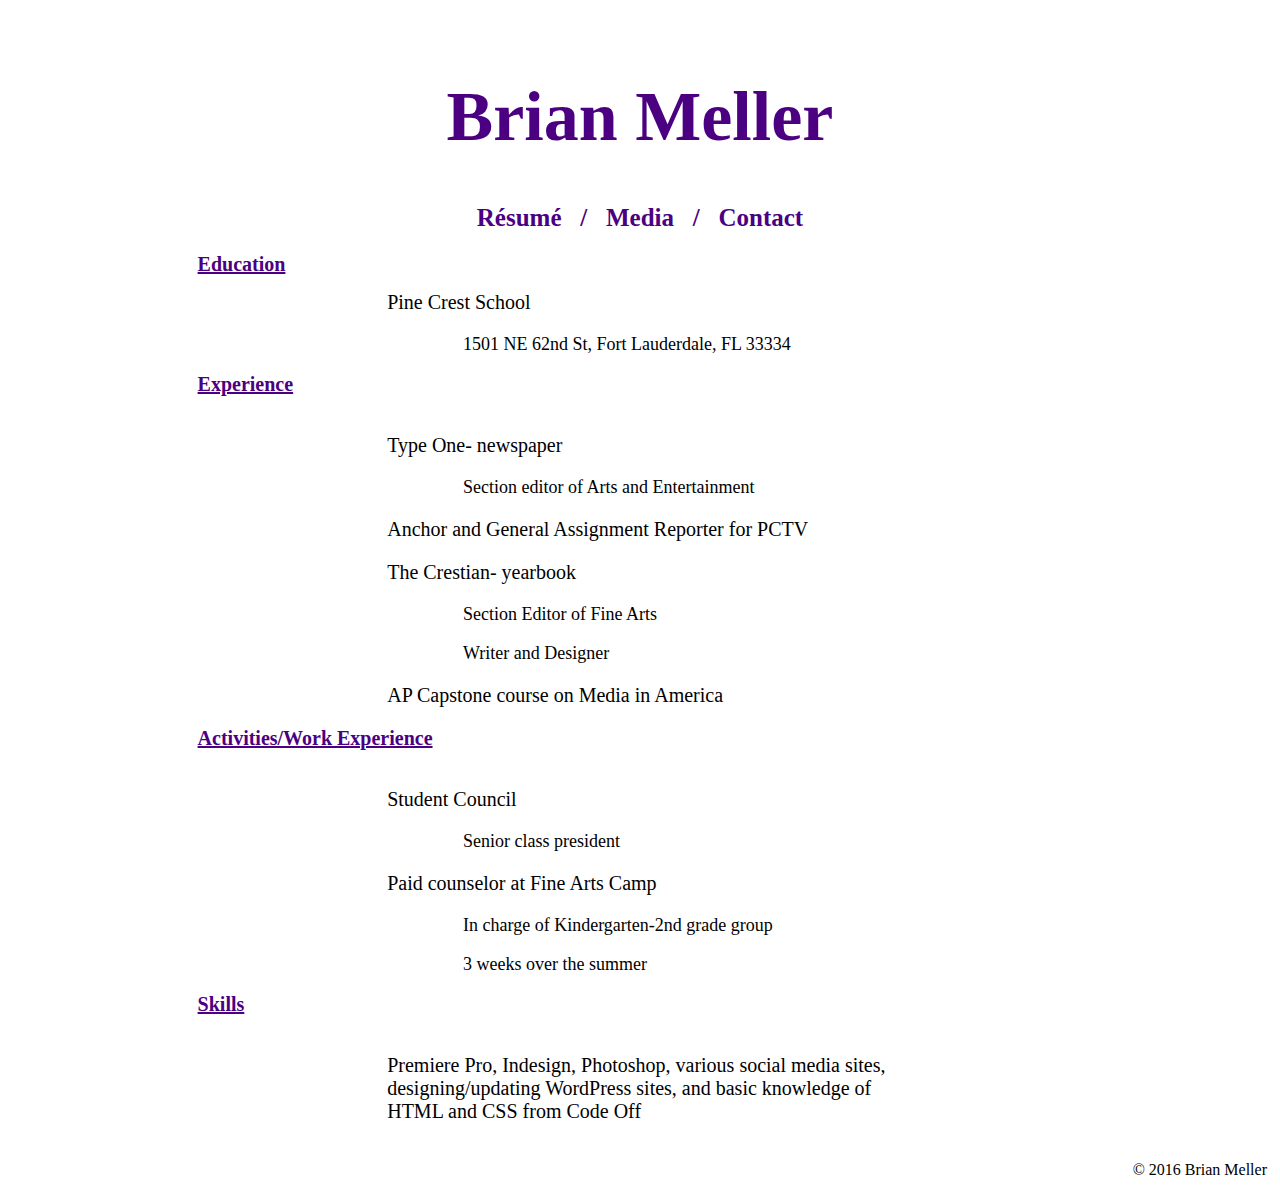
<file: index.html>
<!DOCTYPE html>
<html>
<head> 
	<title> Brian Meller </title>
	<link rel="stylesheet" type="text/css" href="style.css">
	<h1><a class="BMM" href="http://brianmeller.github.io"> Brian <strong> Meller </strong> </a></h1>
	<h2><a href="http://brianmeller.github.io">R&eacute;sum&eacute;</a>&nbsp;&nbsp;&nbsp;/&nbsp;&nbsp;&nbsp;<a class="other" href="http://brianmeller.github.io/media/">Media</a>&nbsp;&nbsp;&nbsp;/&nbsp;&nbsp;&nbsp;<a class="other" href="http://brianmeller.github.io/contact/">Contact</a></h2>
</head>
<body>
	&nbsp
	<div class=heading> Education </h3> </div>
	&nbsp
		<div class="info">
		<p>Pine Crest School </p>		
			<ul>1501 NE 62nd St, Fort Lauderdale, FL 33334</ul>
		</div>
	&nbsp
	<div class=heading> Experience </div> 
		<div class="info">
		&nbsp
		<p> Type One- newspaper </p>			                
			<ul> Section editor of Arts and Entertainment</ul>
		<p> Anchor and General Assignment Reporter for PCTV </p>
		<p> The Crestian- yearbook <p>									
			<ul> Section Editor of Fine Arts </ul>
			<ul> Writer and Designer </ul>
		<p> AP Capstone course on Media in America	</p>	
		</div>	
	&nbsp		
	<div class=heading> Activities/Work Experience </div>
		<div class="info">
		&nbsp
		<p> Student Council	</p>						
			<ul> Senior class president </ul>
		<p> Paid counselor at Fine Arts Camp </p>
			<ul> In charge of Kindergarten-2nd grade group </ul>
			<ul> 3 weeks over the summer </ul>
		</div>
	&nbsp
	<div class=heading> Skills </div>
		<div class="info">
		&nbsp
		<p> Premiere Pro, Indesign, Photoshop, various social media sites, designing/updating WordPress sites, and basic knowledge of HTML and CSS from Code Off </p>
		</div>

</body>
&nbsp;
	<footer>&copy; 2016 Brian Meller</footer>
</file>
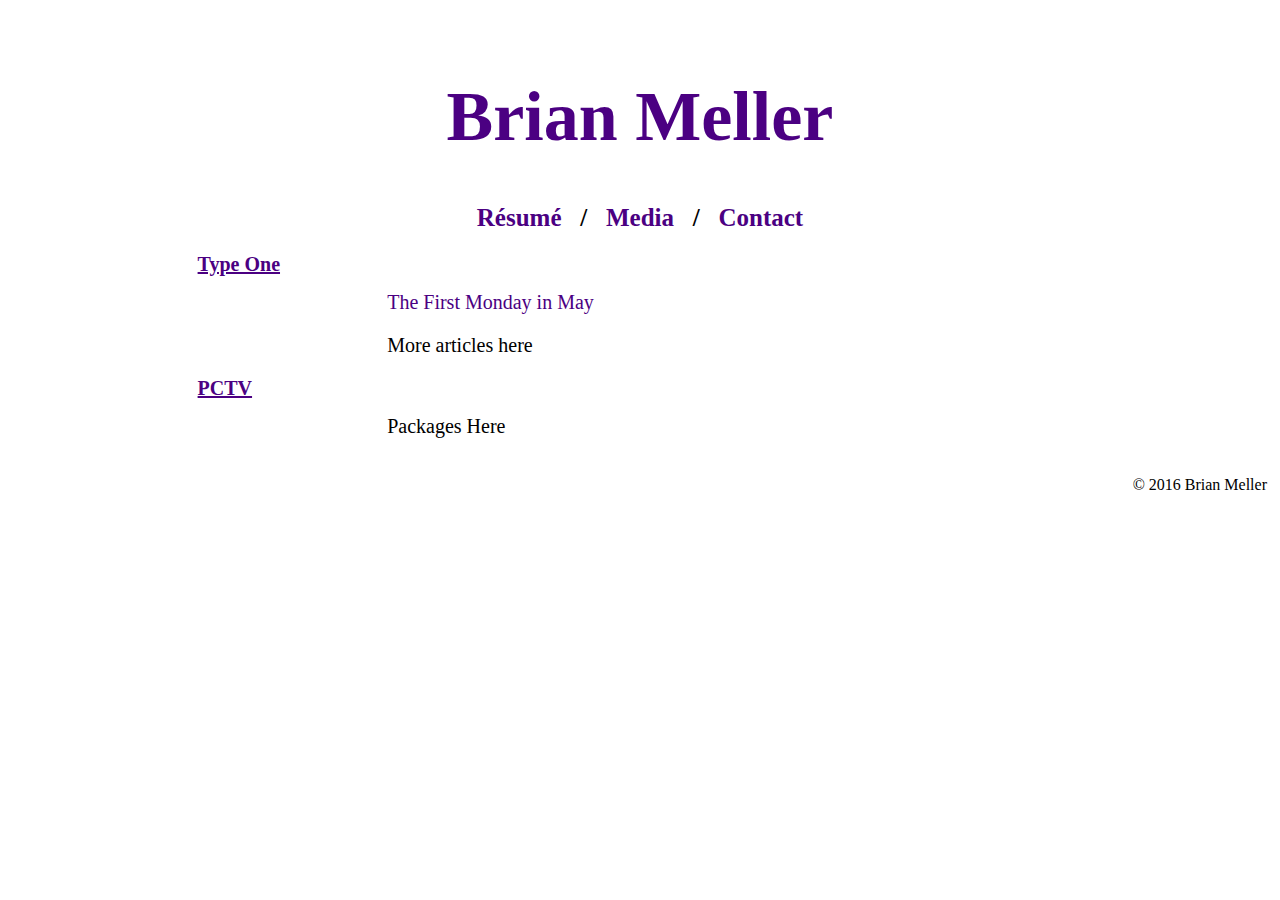
<file: media/index.html>
<!DOCTYPE html>
<html>
<head> 
	<title> Brian Meller </title>
	<link rel="stylesheet" type="text/css" href="style.css">
	<h1><a class="BMM" href="http://brianmeller.github.io"> Brian <strong> Meller </strong> </a></h1>
	<h2><a href="http://brianmeller.github.io">R&eacute;sum&eacute;</a>&nbsp;&nbsp;&nbsp;/&nbsp;&nbsp;&nbsp;<a class="other" href="http://brianmeller.github.io/media/">Media</a>&nbsp;&nbsp;&nbsp;/&nbsp;&nbsp;&nbsp;<a class="other" href="http://brianmeller.github.io/contact/">Contact</a></h2>
</head>
<body>
	&nbsp
	<div class=heading> 
	<a href="http://www.pctypeone.com"> Type One </a> </div>
	&nbsp
		<div class="info">
		<p><a href="http://pctypeone.com/the-first-monday-in-may-the-met-gala/"> The First Monday in May </a> </p>
		<p> More articles here </p>
		</div>
	&nbsp
	<div class=heading> 
	<a href="http://pctv.pinecrest.edu/new"> PCTV </a> </div> 
		<div class="info"> 
		<p> Packages Here </p>			                	
		</div>	
	&nbsp

</body>
&nbsp;
	<footer>&copy; 2016 Brian Meller</footer>
</file>
<file: style.css>
h2{
	font-size: 25px;
	text-align: center;
	font-family: "Tw Cen MT";
	color:#4B0082;
	}
h1{
	color:#4B0082;
	text-align: center;
	font-size: 70px;
	font-family: "Tw Cen MT";
	padding-top: 30px;
}
a:link {
	color: #4B0082;
	text-decoration: none;
}
a:hover {
	color: gray;
}
a:active {
	color: black;
	text-decoration: none;
}
.info{
	padding-left: 30%;
	padding-right: 30%;
	font-size: 20px
}
.heading{
	font-size: 20px;
	text-align: left;
	padding-left: 15%;
	padding-right: 15%;
	font-style: "Lucida";
	float: left;
	display: inline-block;
	font-weight: bold;
	color: #4B0082;
	text-decoration: underline;
	}
ul{
	padding-left:  15%;
	padding-right: 15%;
	font-size: 18px;
}
footer{
	text-align: right;
	padding-right: 5px;
}
</file>
<file: media/style.css>
h2{
	font-size: 25px;
	text-align: center;
	font-family: "Tw Cen MT"
	color:#4B0082;
	}
h1{
	color:#4B0082;
	text-align: center;
	font-size: 70px;
	font-family: "Tw Cen MT";
	padding-top: 30px;
}
a:link {
	color: #4B0082;
	text-decoration: none;
}
a:hover {
	color: gray;
}
a:active {
	color: black;
	text-decoration: none;
}
.info{
	padding-left: 30%;
	padding-right: 30%;
	font-size: 20px
}
.heading{
	font-size: 20px;
	text-align: left;
	padding-left: 15%;
	padding-right: 15%;
	font-style: "Lucida";
	float: left;
	display: inline-block;
	font-weight: bold;
	color: #4B0082;
	text-decoration: underline;
	}
ul{
	padding-left:  15%;
	padding-right: 15%;
	font-size: 18px;
}
footer{
	text-align: right;
	padding-right: 5px;
}
</file>
